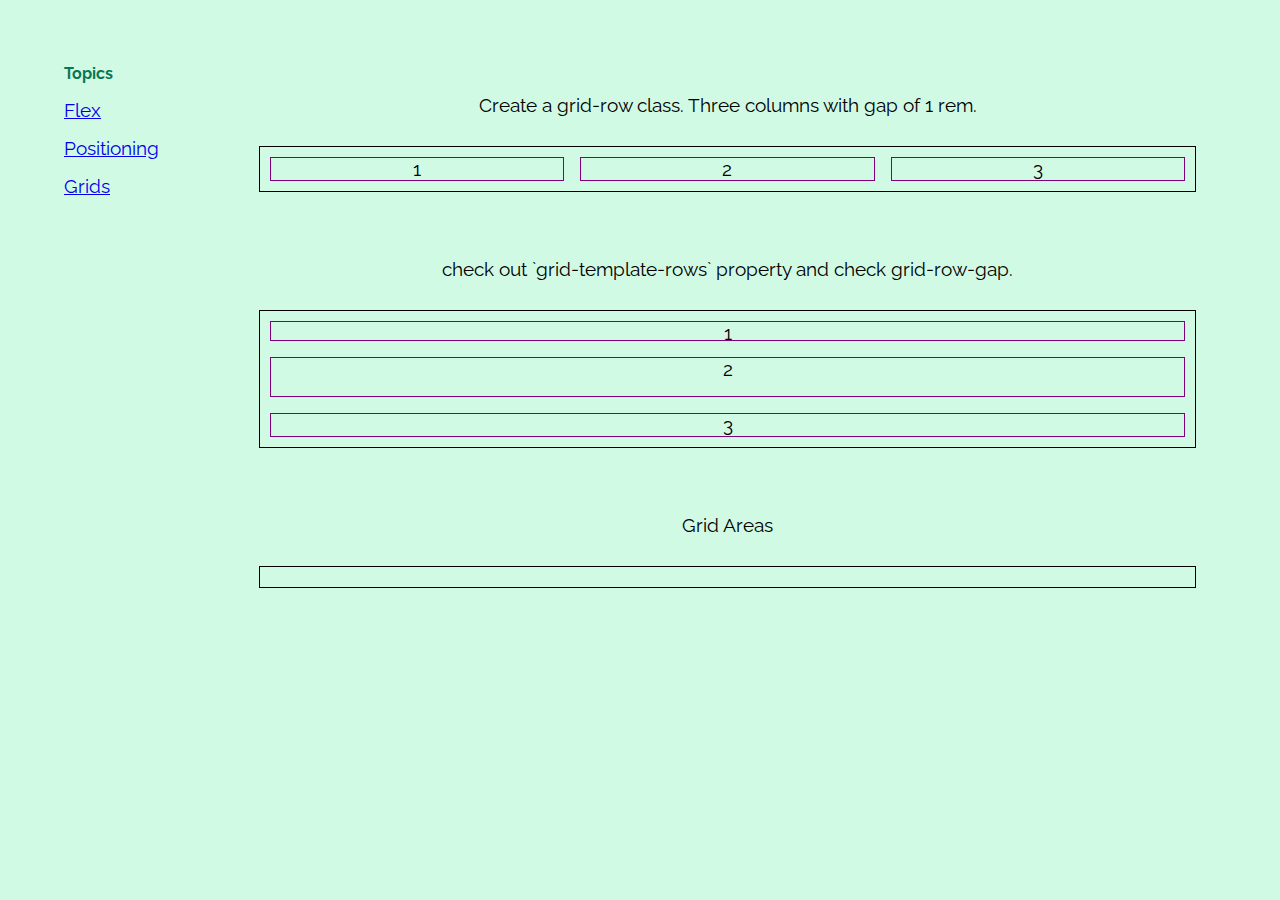
<file: grids.html>
<!DOCTYPE html>
<html lang="en">

<head>
    <meta charset="UTF-8">
    <meta http-equiv="X-UA-Compatible" content="IE=edge">
    <meta name="viewport" content="width=device-width, initial-scale=1.0">
    <link rel="stylesheet" href="styles/main.css">
    <title>Document</title>
</head>

<body>
    <div class="main">
        <div class="sidebar">
            <h2>Topics</h2>
            <ul class="content-ul">
                <a href='/index.html'>
                    <li>Flex</li>
                </a>
                <a href='/postioning.html'>
                    <li>Positioning</li>
                </a>
                <a href="/grids.html">
                    <li>Grids</li>
                </a>
            </ul>
        </div>
        <div class="content">
            <div class="exercise">
                <div class="question">
                    Create a grid-row class. Three columns with gap of 1 rem.
                </div>
                <div class="answer">
                    <div class="row">
                        <div style="border: 1px solid purple;">1</div>
                        <div style="border: 1px solid purple;">2</div>
                        <div style="border: 1px solid purple;">3</div>
                    </div>

                </div>
            </div>
            <div class="exercise">
                <div class="question">
                    check out `grid-template-rows` property and check grid-row-gap.
                </div>
                <div class="answer">
                    <div class="grid-row">
                        <div style="border: 1px solid purple;">1</div>
                        <div style="border: 1px solid purple;">2</div>
                        <div style="border: 1px solid purple;">3</div>
                    </div>
                </div>
            </div>

            <div class="exercise">
                <div class="question">
                    Grid Areas
                </div>
                <div class="answer">

                </div>
            </div>

        </div>
    </div>
</body>

</html>
</file>
<file: styles/main.css>
/* || Imports */
@import url("https://fonts.googleapis.com/css2?family=Raleway:wght@300&display=swap");
/* CSS-FILES */
@import "flex.css";
@import "position.css";
@import "grids.css";

/* || General Styles */
* {
    margin: 0rem;
    padding: 0rem;
    box-sizing: border-box;
  }

  :root {
    --primary-color: #047857;
    --overall-color: #D1FAE5;
    --dark-color: #111827;
  }

  body {
    font-family: "Raleway", sans-serif;
    background-color: var(--overall-color);
    font-size: 14px;
  }

  h1, h2,h3,h4,h5,h6{
      color: var(--primary-color);
      font-size: 1rem;
  }
  ul{
      list-style: none;
  }

  /* Grid Layout */
  .main{
     min-height: 100%;
     width: auto;
     height: auto;
     display: grid;
     grid-template-columns: auto 1fr;
     grid-gap: 5px;
     margin: 5px;
     padding: 5px;
  }

  .sidebar , .content{
     display: flex;
     flex-direction: column;
     padding: 5px;
     margin: 5px;
     gap: 5px;
  }
  
  .content {
      border: 0px;
      text-align: left;
     
  }
  .content-ul{
      display: flex;
      flex-direction: column;
      gap: 5px;
      position: sticky;
      top: 10px;
  }


  /* DESKTOP VIEW */
  @media only screen and (min-width: 768px) {
    body {
        font-size: 1.2rem;
      }
   .main{
    grid-gap: 1rem;
    margin: 1rem;
    padding: 1rem;
   }
   .sidebar, .content{
    padding: 1rem;
    margin: 1rem;
    gap: 1rem;
   }
   .content{
    text-align: center;
   }
   .content-ul{
    gap: 1rem;
    top: 20px;
   }
}
</file>
